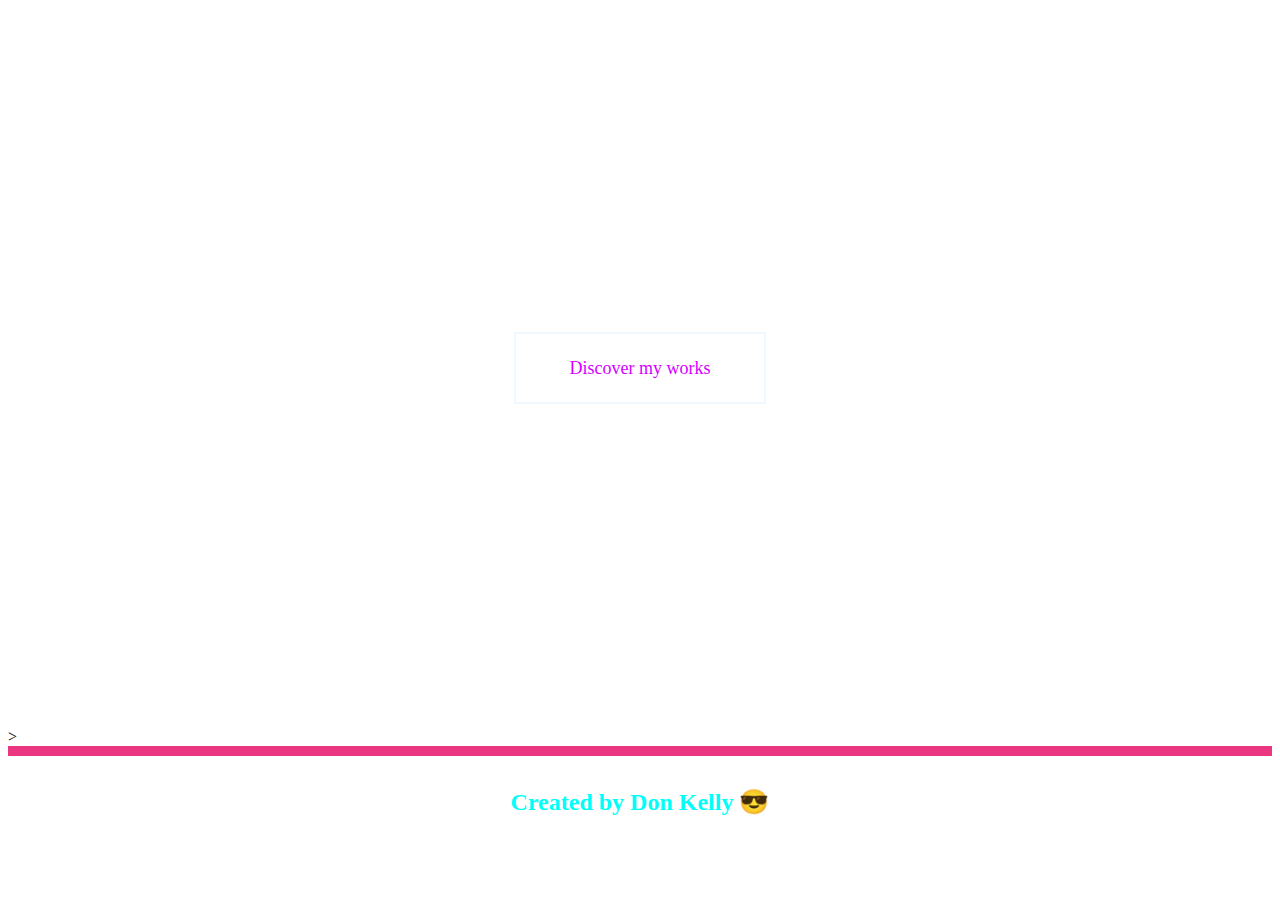
<file: index.html>
<!DOCTYPE html>
<html>
<head>
  <meta charset="utf-8">
<title>Donke's Works</title>
<link rel="stylesheet" href="style.css">
<link rel="shortcut icon" href="icon.ico">
</head>
<body>

  <section class="controls">
    <button id="prev" onclick='window.location.href="project/project.html";'>Discover my works</button>
    <div class="country">My beautiful country Burundi</div>
  </section>>

<footer>
  <p id="foot">Created by Don Kelly &#128526;</p>
</footer>



</body>
</html>
</file>
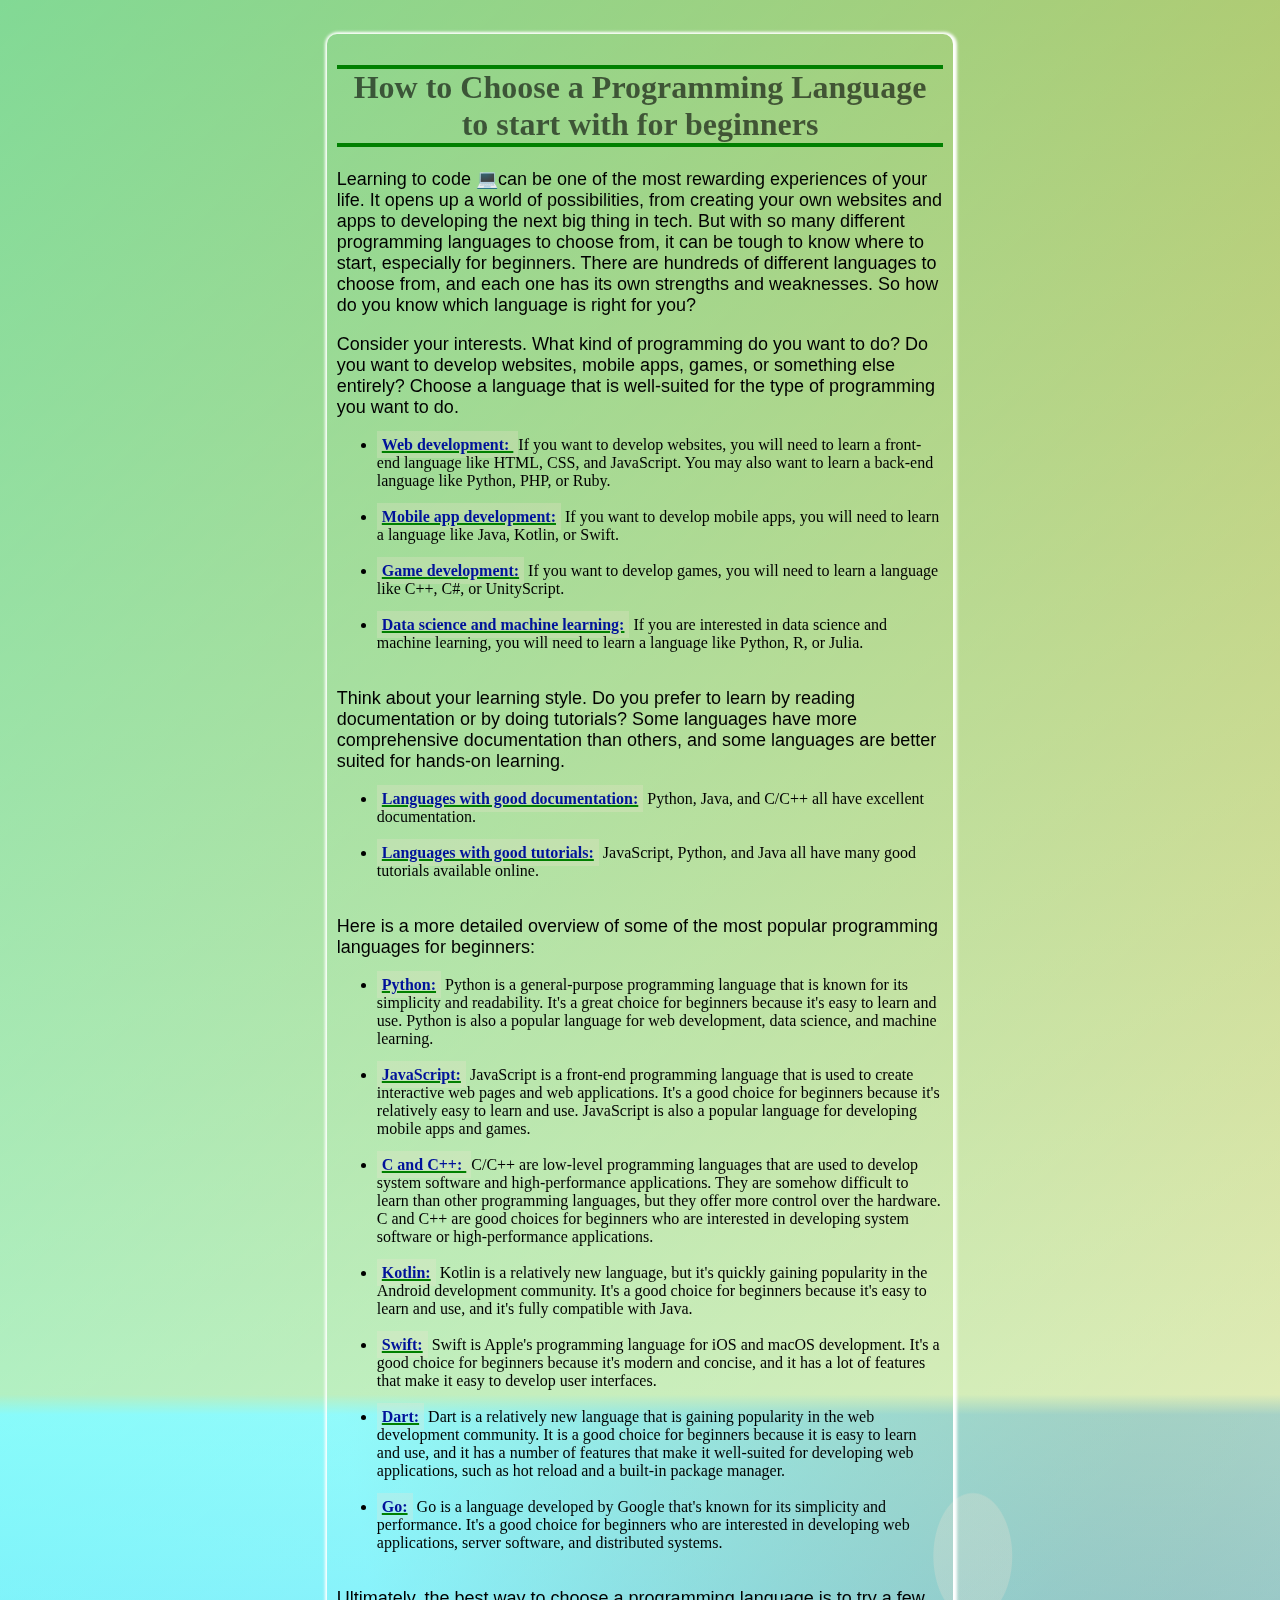
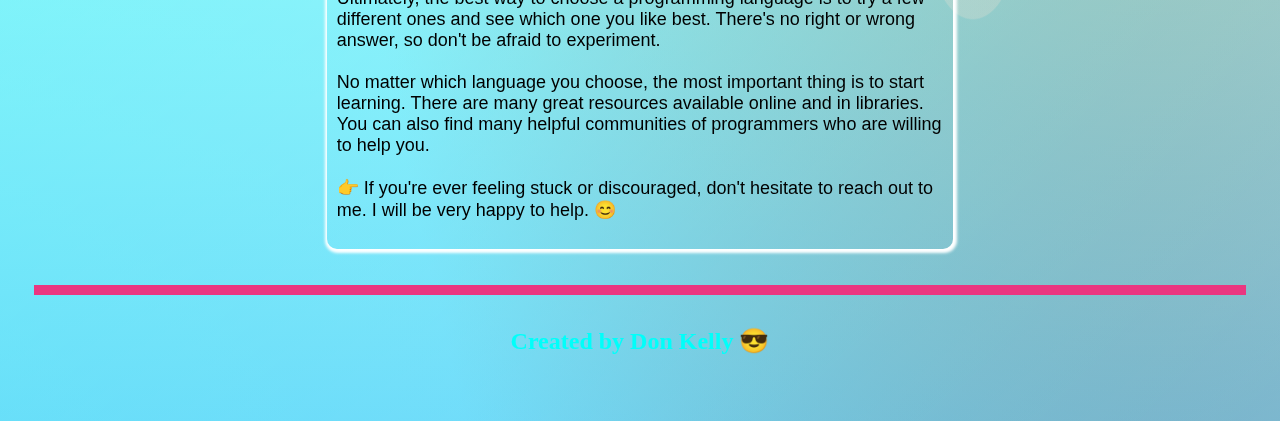
<file: articles/choose_progr.html>
<!DOCTYPE html>
<html>
<head>
  <meta charset="utf-8">
<title>Get started</title>
<link rel="shortcut icon" href="../icon.ico">

<style>
    body {
      background: radial-gradient(ellipse farthest-side at 76% 77%, rgba(245, 228, 212, 0.25) 4%, rgba(255, 255, 255, 0) calc(4% + 1px)), radial-gradient(circle at 76% 40%, #f0e7dd00 4%, rgba(255, 255, 255, 0) 4.18%), linear-gradient(135deg, #00fff279 0%, #00003600 100%),  linear-gradient(180deg, #f7b741 0%, #f5eab0 69%, #9cf7fdb0 70%, #35c1f8a1 100%),radial-gradient(70% 140% at 90% 10%, #f7f6f4 0%, #ec4a0a calc(30% + 1px),rgba(34,34,34,0) 100%); 
      padding: 2%;
      backface-visibility: hidden;
    }
    #article{
      margin: 0 auto;
      width: 50%;
      border-radius: 10px;
      padding: 10px;
      background: transparent;
      box-shadow: 1px 1px 3px 3px white;
    }
   h1
   {
    text-align: center;
    border-top: 4px solid green;
    border-bottom: 4px solid green;
    color: rgb(0, 0, 0, 0.6);
   }

   span
   {
    color: #00129A;
    font-weight: bolder;
    text-decoration:underline 2px solid green;
    padding: 5px;
    background-color: rgba(245, 228, 212, 0.25);
   }

   p
   {
    font-size: large;
    font-family:'Franklin Gothic Medium', 'Arial Narrow', Arial, sans-serif;
   }
   
   footer
{
  text-align: center;
  border-top: solid 10px #EA3680;
}
footer > p {
  margin: 2rem;
}


#foot
{
  color: #00FFFA;
  font-weight: bold;
  text-decoration:solid;
  font-size: x-large;
  font-family: 'French Script MT';
  

  -webkit-animation: glow 1s ease-in-out infinite alternate;
  -moz-animation: glow 1s ease-in-out infinite alternate;
  animation: glow 1s ease-in-out infinite alternate;

 
}
@-webkit-keyframes glow {
  from {
    text-shadow: 0 0 10px #eeeeee, 0 0 20px #000000, 0 0 30px #000000, 0 0 40px #000000, 
                 0 0 50px #1DEEFF, 0 0 60px #1DEEFF, 0 0 70px #1DEEFF;
    animation: animate 1s infinite;
    -webkit-background-clip: text;
    -webkit-text-fill-color: rgba(255, 255, 255, 0);
  }
  to {
    text-shadow: 0 0 20px #eeeeee, 0 0 30px #FFF605, 0 0 40px #FFF605, 0 0 50px #FFF605,
                 0 0 60px #FFF605, 0 0 70px #FFF605, 0 0 80px #FFF605;
  }
}
@keyframes animate {
  0% {
    background-position: -500%;
  }
  100% {
    background-position: 500%;
  }
}
    </style>
</head>
<body>
    <div id="article">
        <h1>How to Choose a Programming Language to start with for beginners</h1>
        <p>
            Learning to code &#128187;can be one of the most rewarding experiences of your life. 
            It opens up a world of possibilities, from creating your own websites 
            and apps to developing the next big thing in tech. But with so many 
            different programming languages to choose from, it can be tough to know where to start, 
            especially for beginners. There are hundreds of different languages 
            to choose from, and each one has its own strengths and weaknesses. 
            So how do you know which language is right for you?
        </p>
        <p>
            Consider your interests. What kind of programming do you want to do? 
            Do you want to develop websites, mobile apps, games, or something else 
            entirely? Choose a language that is well-suited for the type of 
            programming you want to do.
        </p>
        <p>
            <ul>
                <li>
                    <span>Web development: </span>If you want to develop websites, 
                    you will need to learn a front-end language like HTML, CSS, 
                    and JavaScript. You may also want to learn a back-end language like Python, PHP, or Ruby.<br/><br/>
                </li>
                <li>
                    <span>Mobile app development:</span> If you want to develop mobile apps, 
                    you will need to learn a language like Java, Kotlin, or Swift.<br/><br/>
                </li>
                <li>
                    <span>Game development:</span> If you want to develop games, you will 
                    need to learn a language like C++, C#, or UnityScript.<br/><br/>
                </li>
                <li>
                    <span>Data science and machine learning:</span> If you are interested in data science and machine learning, 
                    you will need to learn a language like Python, R, or Julia.<br/><br/>
                </li>
              </ul>
        </p>
        <p>
            Think about your learning style. Do you prefer to learn 
            by reading documentation or by doing tutorials? 
            Some languages have more comprehensive documentation than others, 
            and some languages are better suited for hands-on learning.
        </p>
        <p>
            <ul>
                <li>
                    <span>Languages with good documentation:</span> Python, Java, and C/C++ all have excellent documentation.<br/><br/>
                </li>
                <li>
                    <span>Languages with good tutorials:</span> JavaScript, Python, and Java all have many good tutorials available online.<br/><br/>
                </li>
            </ul>
        </p>
        <p>
            Here is a more detailed overview of some of the most popular programming languages for beginners:
        </p>
        <p>
            <ul>
                <li>
                    <span>Python:</span> Python is a general-purpose programming language that is known for its simplicity and readability. 
                    It's a great choice for beginners because it's easy to learn and use. 
                    Python is also a popular language for web development, data science, and machine learning.<br/><br/> 
                </li>
                <li>
                    <span>JavaScript:</span> JavaScript is a front-end programming language that is used to create interactive 
                    web pages and web applications. It's a good choice for beginners because it's relatively 
                    easy to learn and use. JavaScript is also a popular language for developing mobile apps and games.<br/><br/>
                </li>
                <li>
                    <span>C and C++: </span>C/C++ are low-level programming languages that are used to develop system software 
                    and high-performance applications. They are somehow difficult to learn than other 
                    programming languages, but they offer more control over the hardware. 
                    C and C++ are good choices for beginners who are interested in developing 
                    system software or high-performance applications.<br/><br/>
                </li>
                <li>
                    <span>Kotlin:</span> Kotlin is a relatively new language, but it's quickly gaining popularity 
                    in the Android development community. It's a good choice for beginners 
                    because it's easy to learn and use, and it's fully compatible with Java.<br/><br/>
                </li>
                <li>
                    <span>Swift:</span> Swift is Apple's programming language for iOS and macOS development. 
                    It's a good choice for beginners because it's modern and concise, and 
                    it has a lot of features that make it easy to develop user interfaces.<br/><br/>
                </li>
                <li>
                    <span>Dart:</span> Dart is a relatively new language that is gaining popularity in the 
                    web development community. It is a good choice for beginners because 
                    it is easy to learn and use, and it has a number of features that make 
                    it well-suited for developing web applications, such as hot reload and 
                    a built-in package manager.<br/><br/>
                </li>
                <li>
                    <span>Go:</span> Go is a language developed by Google that's known for its simplicity 
                    and performance. It's a good choice for beginners who are interested 
                    in developing web applications, server software, and distributed systems.<br/><br/>
                </li>
            </ul>
        </p>
        <p>
            Ultimately, the best way to choose a programming language is to try a 
            few different ones and see which one you like best. There's no right 
            or wrong answer, so don't be afraid to experiment. <br/><br/>
            No matter which language you choose, the most important thing is 
            to start learning. There are many great resources available online 
            and in libraries. You can also find many helpful communities of 
            programmers who are willing to help you.<br/><br/>
            &#128073 If you're ever feeling stuck or discouraged, don't hesitate to reach out to me. I will be very happy to help. &#128522
        </p>
        
    </div>
    <div ><br/><br/></div>
    <footer>
        <p id="foot">Created by Don Kelly &#128526;</p>
      </footer>
      
</body>
</html>
</file>
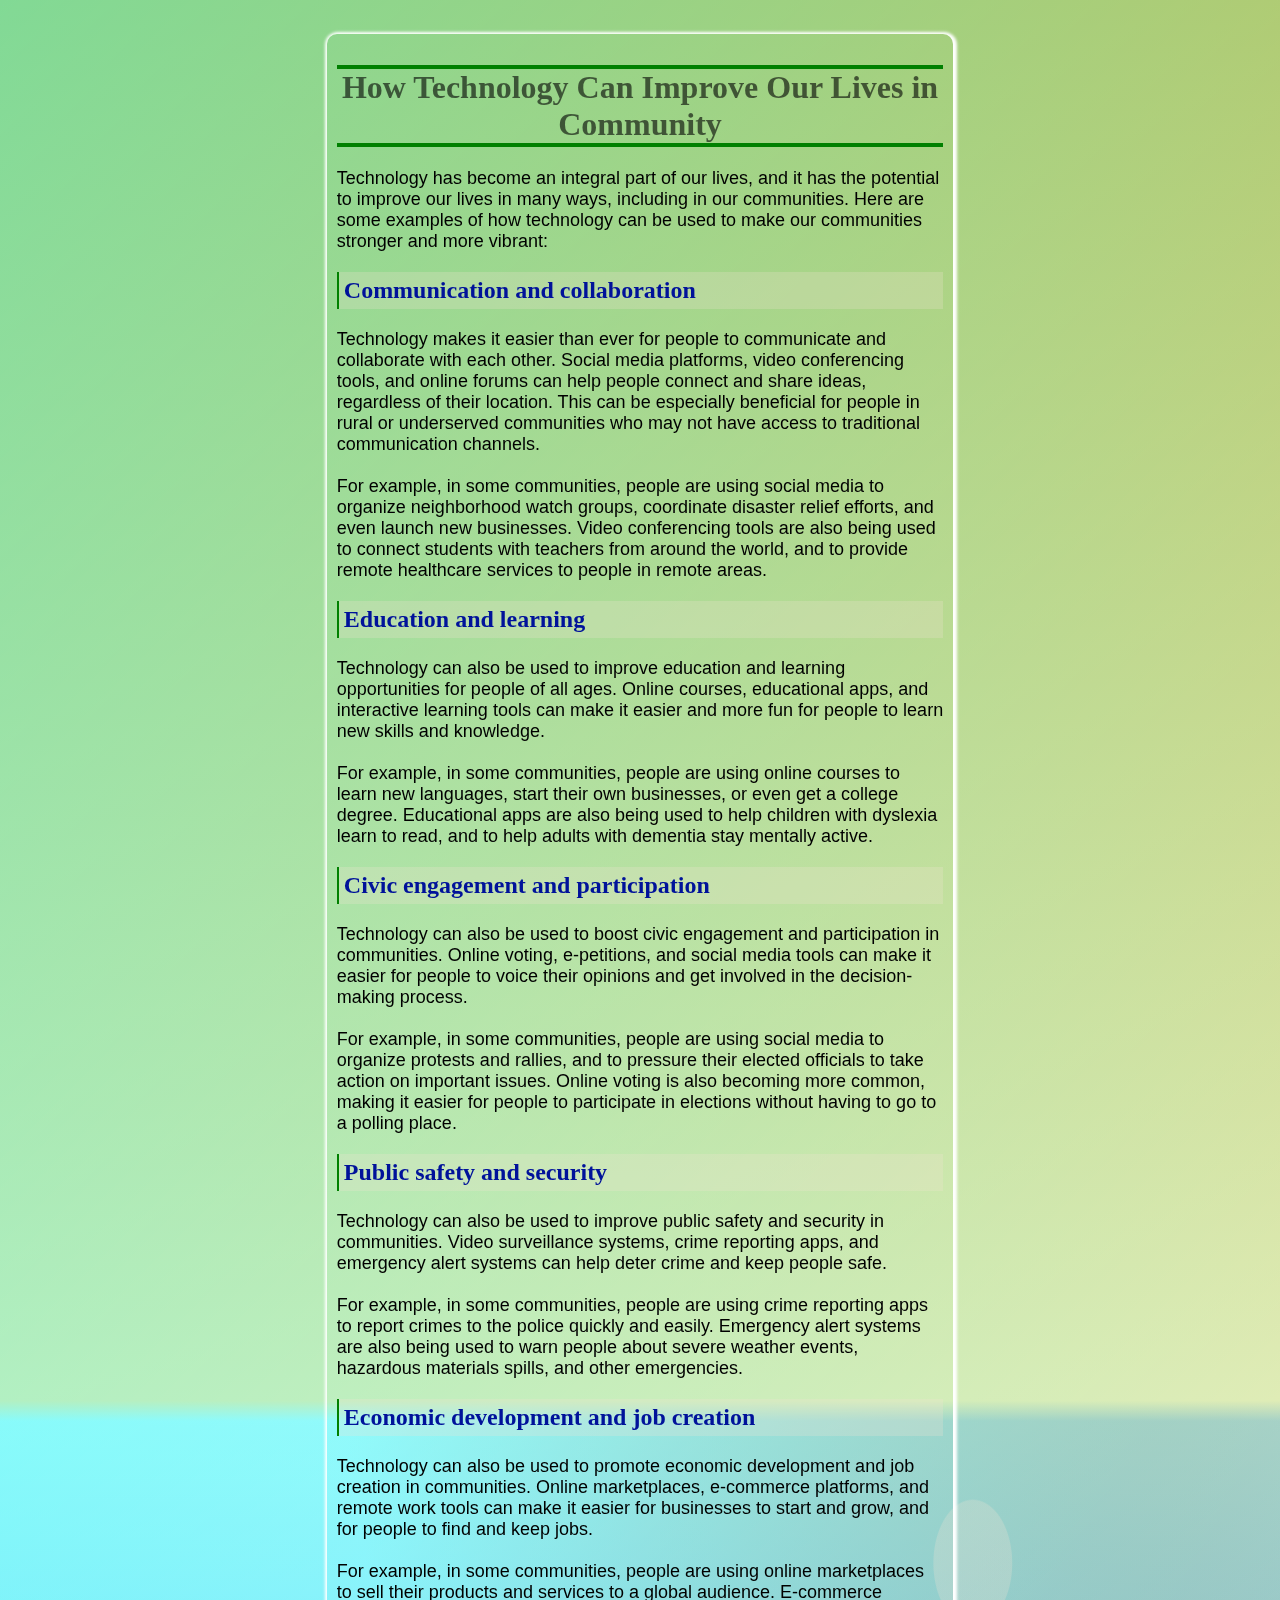
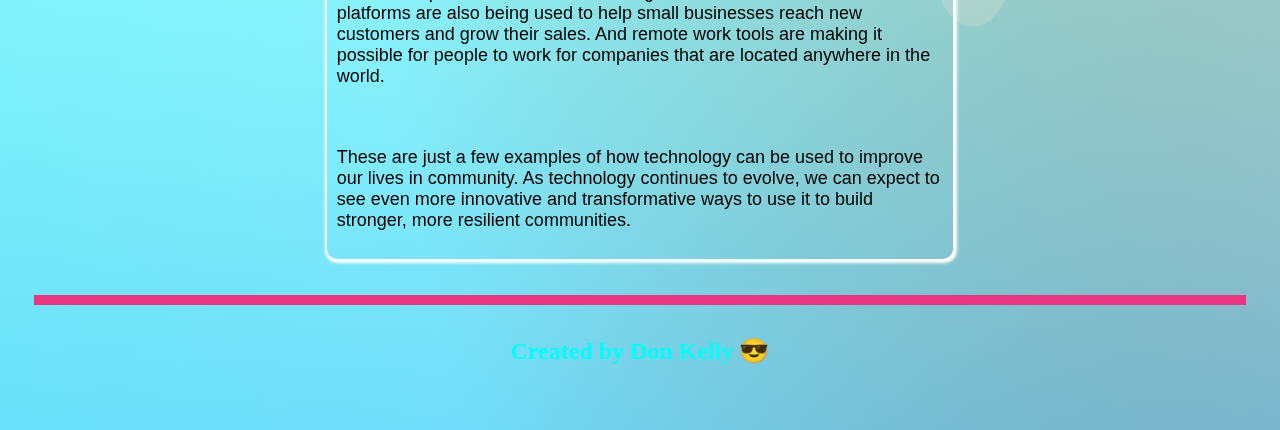
<file: articles/tech_improv.html>
<!DOCTYPE html>
<html>
<head>
  <meta charset="utf-8">
<title>Donke's articles</title>
<link rel="shortcut icon" href="../icon.ico">

<style>
    body {
      background: radial-gradient(ellipse farthest-side at 76% 77%, rgba(245, 228, 212, 0.25) 4%, rgba(255, 255, 255, 0) calc(4% + 1px)), radial-gradient(circle at 76% 40%, #f0e7dd00 4%, rgba(255, 255, 255, 0) 4.18%), linear-gradient(135deg, #00fff279 0%, #00003600 100%),  linear-gradient(180deg, #f7b741 0%, #f5eab0 69%, #9cf7fdb0 70%, #35c1f8a1 100%),radial-gradient(70% 140% at 90% 10%, #f7f6f4 0%, #ec4a0a calc(30% + 1px),rgba(34,34,34,0) 100%); 
      padding: 2%;
      backface-visibility: hidden;
    }
    
    #article{
      margin: 0 auto;
      width: 50%;
      border-radius: 10px;
      padding: 10px;
      background: transparent;
      box-shadow: 1px 1px 3px 3px white;
    }
   h1
   {
    text-align: center;
    border-top: 4px solid green;
    border-bottom: 4px solid green;
    color: rgb(0, 0, 0, 0.6);
   }

   h2
   {
    color: #00129A;
    border-left: 2px solid green;
    padding: 5px;
    background-color: rgba(245, 228, 212, 0.25);
   }

   p
   {
    font-size: large;
    font-family:Arial, Helvetica, sans-serif;
   }
   footer
{
  text-align: center;
  border-top: solid 10px #EA3680;
}
footer > p {
  margin: 2rem;
}


#foot
{
  color: #00FFFA;
  font-weight: bold;
  text-decoration:solid;
  font-size: x-large;
  font-family: 'French Script MT';
  

  -webkit-animation: glow 1s ease-in-out infinite alternate;
  -moz-animation: glow 1s ease-in-out infinite alternate;
  animation: glow 1s ease-in-out infinite alternate;

 
}
@-webkit-keyframes glow {
  from {
    text-shadow: 0 0 10px #eeeeee, 0 0 20px #000000, 0 0 30px #000000, 0 0 40px #000000, 
                 0 0 50px #1DEEFF, 0 0 60px #1DEEFF, 0 0 70px #1DEEFF;
    animation: animate 1s infinite;
    -webkit-background-clip: text;
    -webkit-text-fill-color: rgba(255, 255, 255, 0);
  }
  to {
    text-shadow: 0 0 20px #eeeeee, 0 0 30px #FFF605, 0 0 40px #FFF605, 0 0 50px #FFF605,
                 0 0 60px #FFF605, 0 0 70px #FFF605, 0 0 80px #FFF605;
  }
}
@keyframes animate {
  0% {
    background-position: -500%;
  }
  100% {
    background-position: 500%;
  }
}
    </style>
</head>
<body>
    <div id="article">
        <h1>How Technology Can Improve Our Lives in Community</h1>
        <p>Technology has become an integral part of our lives, 
            and it has the potential to improve our lives in many ways, 
            including in our communities. Here are some examples of 
            how technology can be used to make 
            our communities stronger and more vibrant:<br/></p>
        <h2>Communication and collaboration</h2>
        <p>Technology makes it easier than ever for people to communicate and collaborate 
            with each other. Social media platforms, video conferencing tools, and online 
            forums can help people connect and share ideas, regardless of their location. 
            This can be especially beneficial for people in rural or underserved communities 
            who may not have access to traditional communication channels.<br/><br/>
            For example, in some communities, people are using social media to organize 
            neighborhood watch groups, coordinate disaster relief efforts, and even 
            launch new businesses. Video conferencing tools are also being used to connect
             students with teachers from around the world, and to provide remote healthcare
            services to people in remote areas.
        </p>
        <h2>Education and learning</h2>
        <p>Technology can also be used to improve education and learning opportunities 
            for people of all ages. Online courses, educational apps, and interactive 
            learning tools can make it easier and more fun for people to learn new skills 
            and knowledge.<br/><br/>
            For example, in some communities, people are using online courses to learn 
            new languages, start their own businesses, or even get a college degree. 
            Educational apps are also being used to help children with dyslexia learn to read, 
            and to help adults with dementia stay mentally active.
        </p>
        <h2>Civic engagement and participation</h2>
        <p>Technology can also be used to boost civic engagement and participation in communities. 
            Online voting, e-petitions, and social media tools can make it easier for people 
            to voice their opinions and get involved in the decision-making process.<br/><br/>
            For example, in some communities, people are using social media to organize
            protests and rallies, and to pressure their elected officials to take action 
            on important issues. Online voting is also becoming more common, making it easier 
            for people to participate in elections without having to go to a polling place.
        </p>
        <h2>Public safety and security</h2>
        <p>Technology can also be used to improve public safety and security in communities. 
           Video surveillance systems, crime reporting apps, and emergency alert systems 
           can help deter crime and keep people safe.<br/><br/>
           For example, in some communities, people are using crime reporting apps to 
           report crimes to the police quickly and easily. Emergency alert systems 
           are also being used to warn people about severe weather events, 
           hazardous materials spills, and other emergencies.
        </p>
        <h2>Economic development and job creation</h2>
        <p>
            Technology can also be used to promote economic development and job creation in communities.
            Online marketplaces, e-commerce platforms, and remote work tools can make it easier
            for businesses to start and grow, and for people to find and keep jobs.<br/><br/>
            For example, in some communities, people are using online marketplaces to sell 
            their products and services to a global audience. E-commerce platforms are also 
            being used to help small businesses reach new customers and grow their sales. 
            And remote work tools are making it possible for people to work for companies 
            that are located anywhere in the world.<br/><br/><br/>
        </p>
        <p>These are just a few examples of how technology can be used to improve our lives in community. 
            As technology continues to evolve, we can expect to see even more innovative and transformative 
            ways to use it to build stronger, more resilient communities.</p>
    </div>
    <div ><br/><br/></div>
    <footer>
        <p id="foot">Created by Don Kelly &#128526;</p>
      </footer>
      
</body>
</html>
</file>
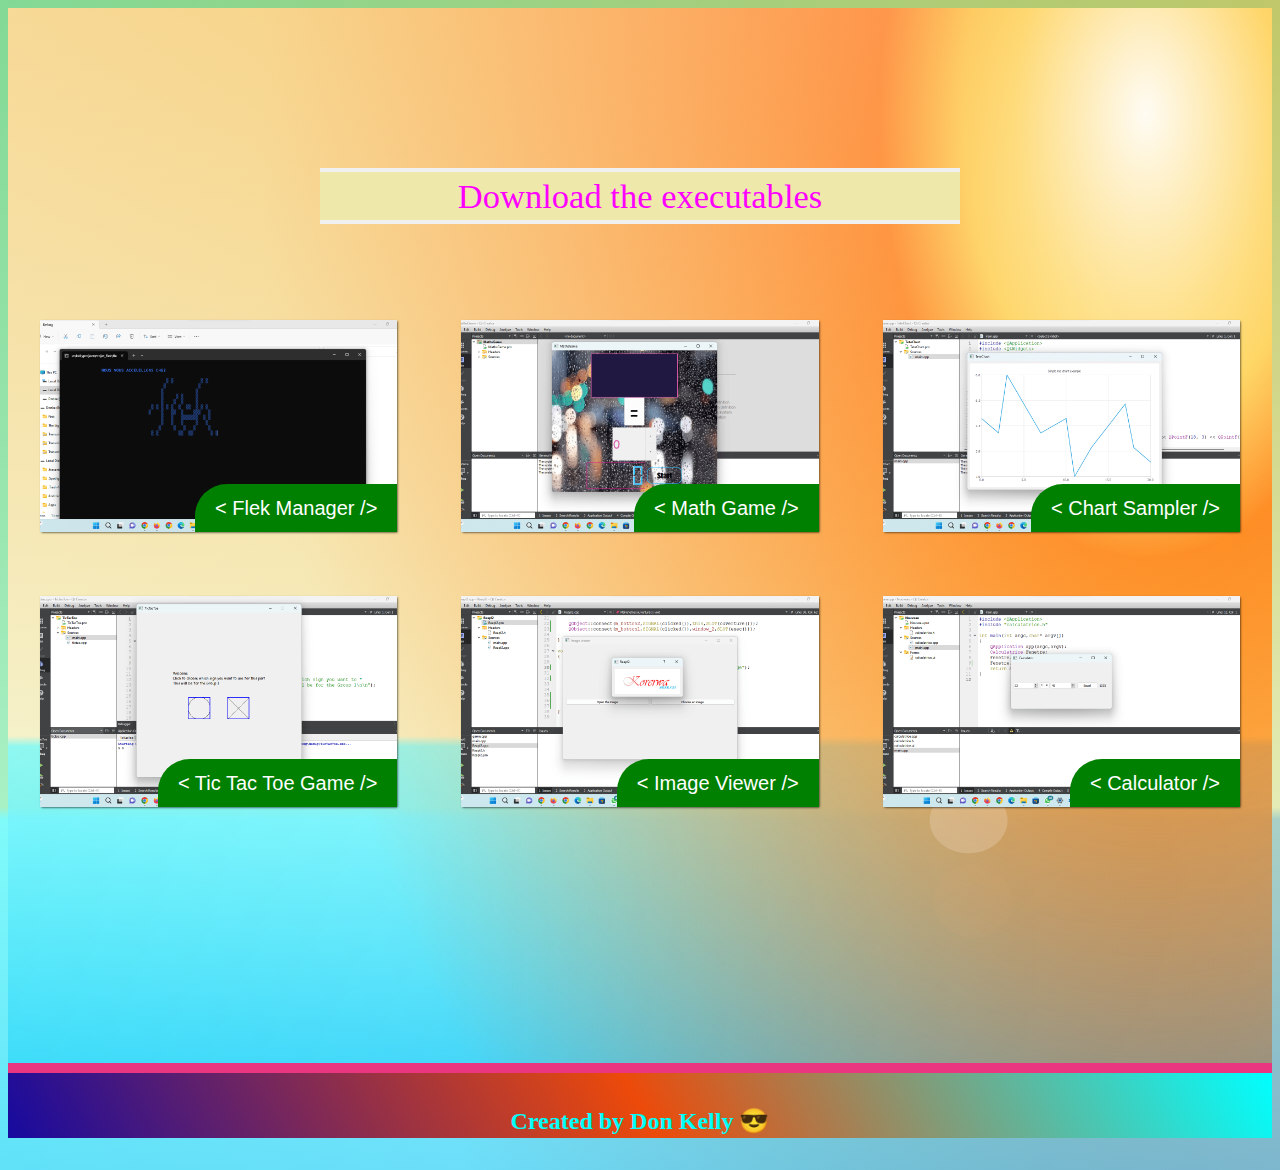
<file: download/download.html>
<!DOCTYPE html>
<html>
<head>
  <meta charset="utf-8">
<title>Download Donke's Works</title>
<link rel="stylesheet" href="style.css">
<link rel="shortcut icon" href="../icon.ico">
</head>
<body>
    <section id="projects" class="projects-section">
        <div class="projects-section-header">Download the executables</div>
  
        <div class="projects-grid">
          <a
            href="ExecutableFiles\flek.zip"
            class="project project-tile"
          >
            <img
              class="project-image"
              src="images/flek.png"
              alt="project"
            />
            <div class="overlay-text">
              <span class="code">&lt;</span>
              Flek Manager
              <span class="code">&#47;&gt;</span>
            </div>
          </a>
          <a
            href="ExecutableFiles\MathGame.zip"
            class="project project-tile"
          >
            <img
              class="project-image"
              src="images/Mathgame1.png"
              alt="project"
            />
            <div class="overlay-text">
              <span class="code">&lt;</span>
              Math Game
              <span class="code">&#47;&gt;</span>
            </div>
       
          </a>
          <a
            href="ExecutableFiles\Chart.zip"
            class="project project-tile"
          >
            <img
              class="project-image"
              src="images/Chart.png"
              alt="project"
            />
            <div class="overlay-text">
              <span class="code">&lt;</span>
              Chart Sampler 
              <span class="code">&#47;&gt;</span>
            </div>
          </a>
          <a
            href="ExecutableFiles\TicTacToe.zip"
            class="project project-tile"
          >
            <img
              class="project-image"
              src="images/Tictactoe1.png"
              alt="project"
            />
            <div class="overlay-text">
              <span class="code">&lt;</span>
              Tic Tac Toe Game
              <span class="code">&#47;&gt;</span>
            </div>
          </a>
          <a
            href="ExecutableFiles\Image-Viewer.zip"
            class="project project-tile"
          >
            <img
              class="project-image"
              src="images/Image-Viewer.png"
              alt="project"
            />
            <div class="overlay-text">
              <span class="code">&lt;</span>
              Image Viewer
              <span class="code">&#47;&gt;</span>
            </div>
          </a>
          <a
            href="ExecutableFiles\Calculator.zip"
            class="project project-tile"
          >
            <img
              class="project-image"
              src="images/Calculator.png"
              alt="project"
            />
            <div class="overlay-text">
              <span class="code">&lt;</span>
              Calculator
              <span class="code">&#47;&gt;</span>
            </div>
          </a>
        </div>
      </section>
<footer>
  <p id="foot">Created by Don Kelly &#128526;</p>
</footer>

</body>
</html>
</file>
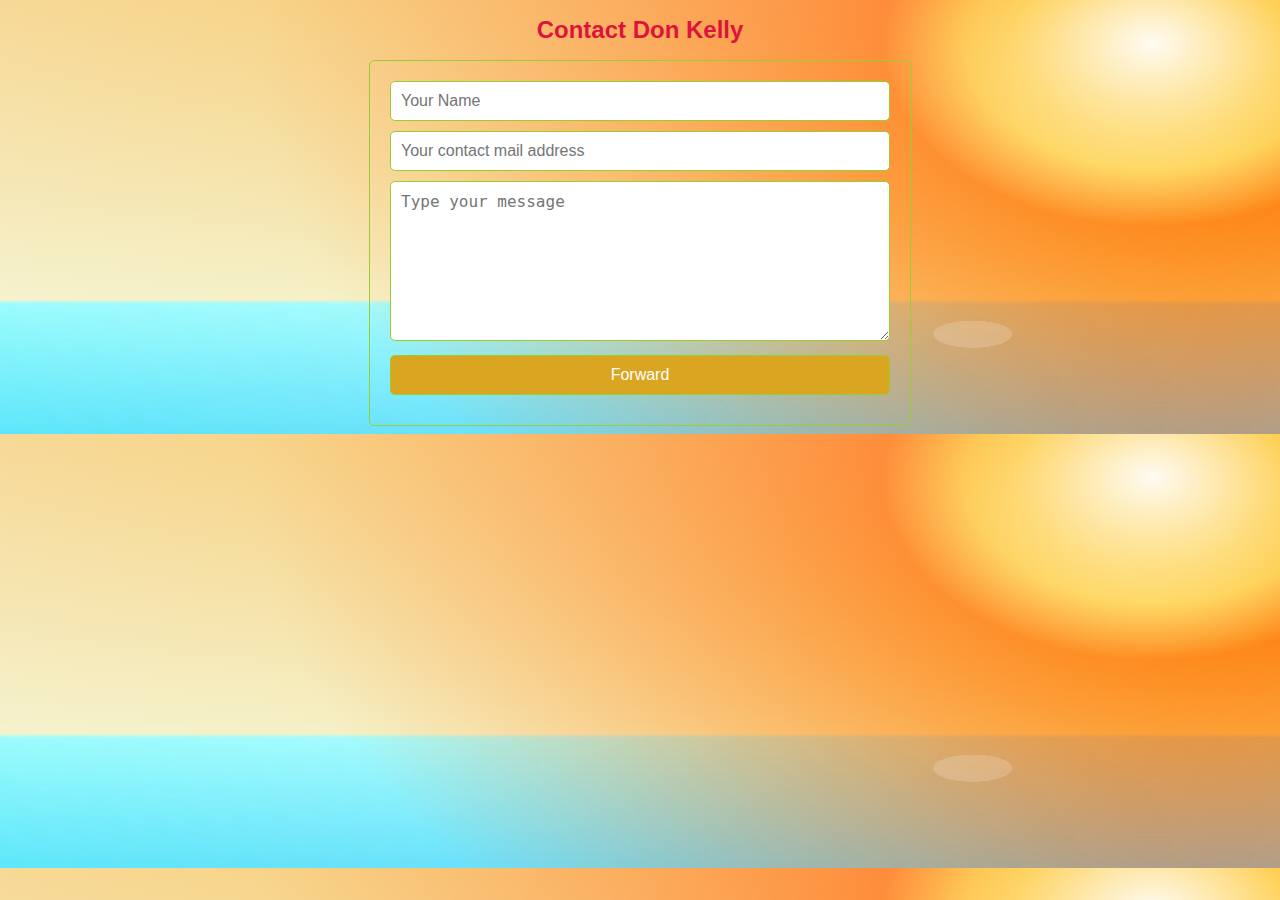
<file: email/email.html>
<!DOCTYPE html>
<html>
<head>
  <meta charset="utf-8">
  <title>Contact Donke</title>
  <style>
    body {
  font-family: sans-serif;
  background: radial-gradient(ellipse farthest-side at 76% 77%, rgba(245, 228, 212, 0.25) 4%, rgba(255, 255, 255, 0) calc(4% + 1px)), radial-gradient(circle at 76% 40%, #f0e7dd00 4%, rgba(255, 255, 255, 0) 4.18%), linear-gradient(135deg, #00fff279 0%, #00003600 100%),  linear-gradient(180deg, #f7b741 0%, #f5eab0 69%, #9cf7fdb0 70%, #35c1f8a1 100%),radial-gradient(70% 140% at 90% 10%, #f7f6f4 0%, #ec4a0a calc(30% + 1px),rgba(34,34,34,0) 100%); 
    background-blend-mode: normal, normal, screen, overlay, normal;
}

form {
  width: 500px;
  margin: 0 auto;
  padding: 20px;
  border: 1px solid yellowgreen;
  border-radius: 5px;
  align-self: center;
}

input, textarea {
    width: 100%;
  box-sizing: border-box;
  padding: 10px;
  margin-bottom: 10px;
  border: 1px solid yellowgreen;
  border-radius: 5px;
  font-size: 16px;

}

input[type="submit"] {
  background-color: goldenrod;
  color: #fff;
  cursor: pointer;
  font-size: 16px;
  border-radius: 5px;
}

input:focus, textarea:focus {
  border-color: #000; 
}

textarea[name="message"] {
  height: 10rem;
}

input[type="submit"]:hover {
  background: linear-gradient(60deg, #160aa0 0%, #ec4a0a 50%, #00FFFF 100%);
}

h1 {
  text-align: center;
  font-size: 24px;
  color: crimson;
}

  </style>
</head>
<body>
  <h1>Contact Don Kelly</h1>

  <form action="mailto:qwertydonkelly@gmail.com" method="post" enctype="text/plain">
    <input type="text" name="name" placeholder="Your Name" style="box-sizing: border-box;">
    <input type="text" name="email" placeholder="Your contact mail address" style="box-sizing: border-box;">
    <textarea name="message" placeholder="Type your message" style="box-sizing: border-box;"></textarea>
    <input type="submit" value="Forward">
  </form>
</body>
</html>
</file>
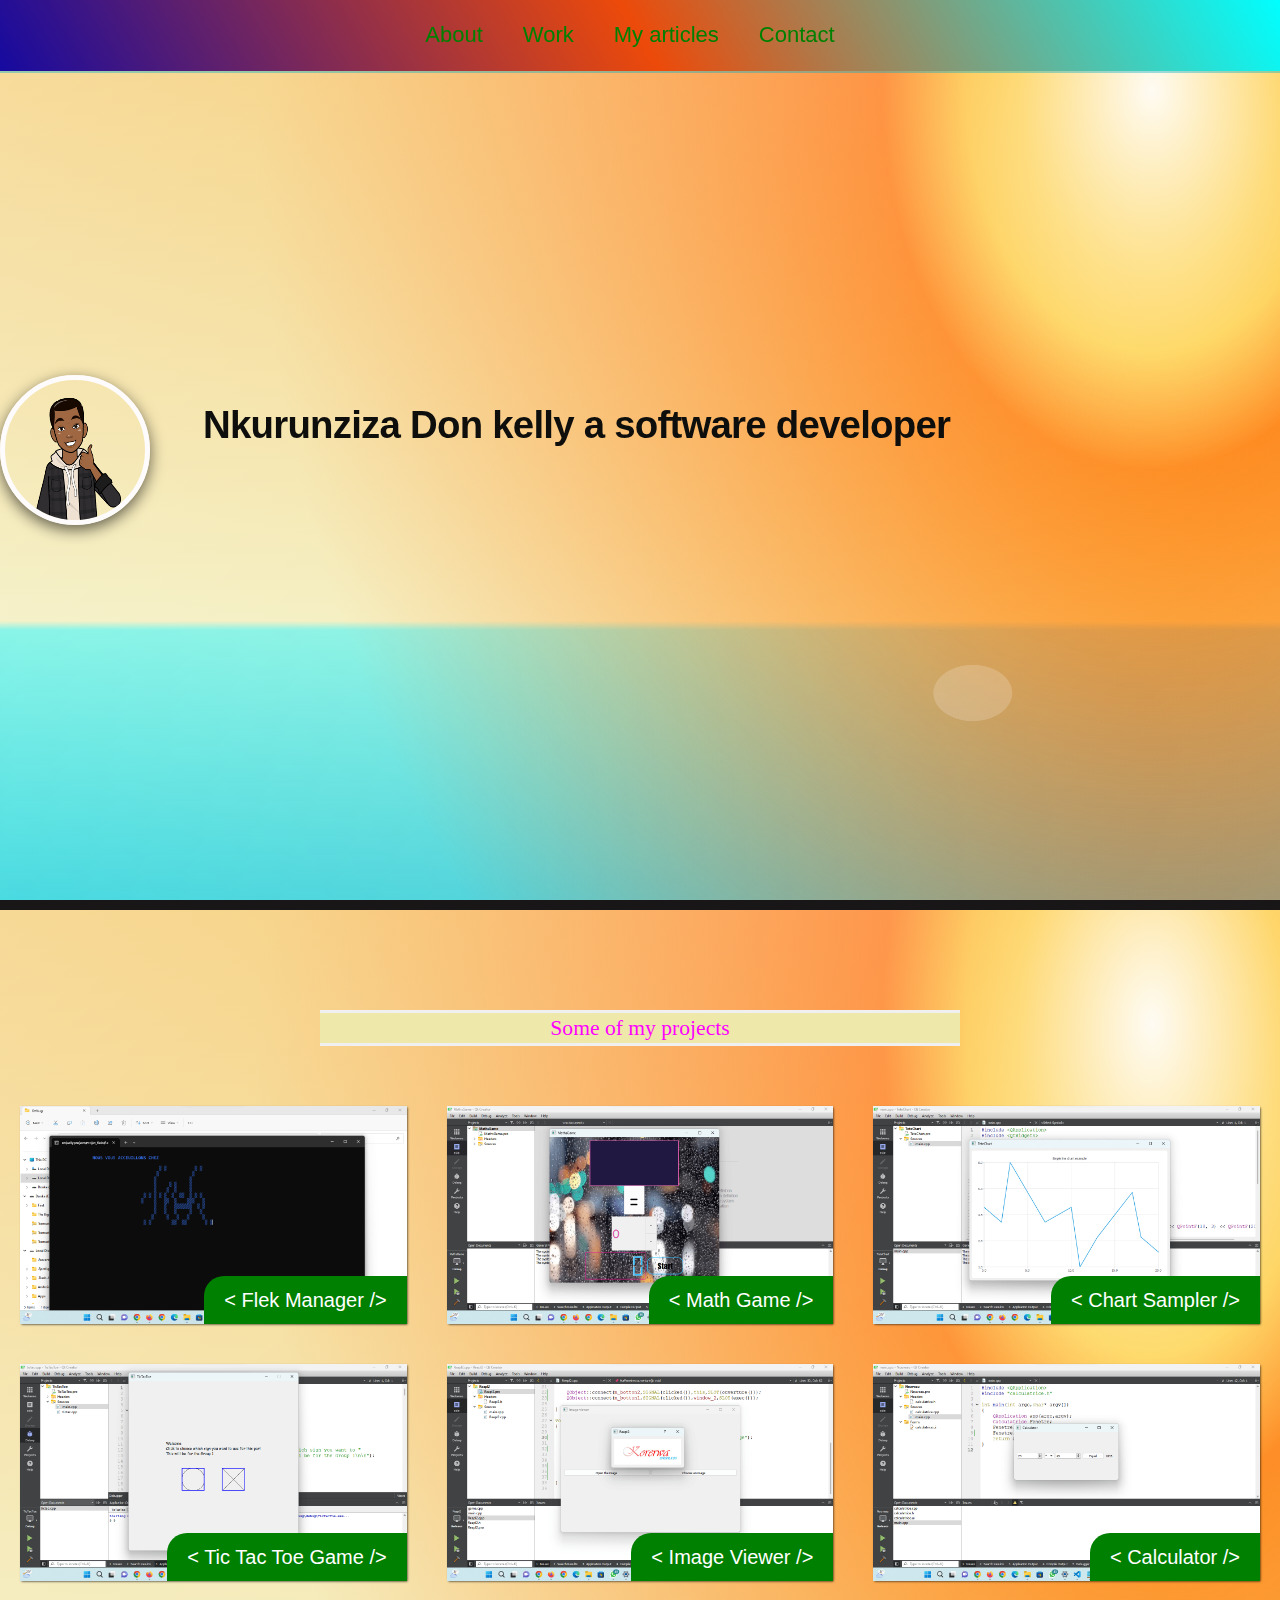
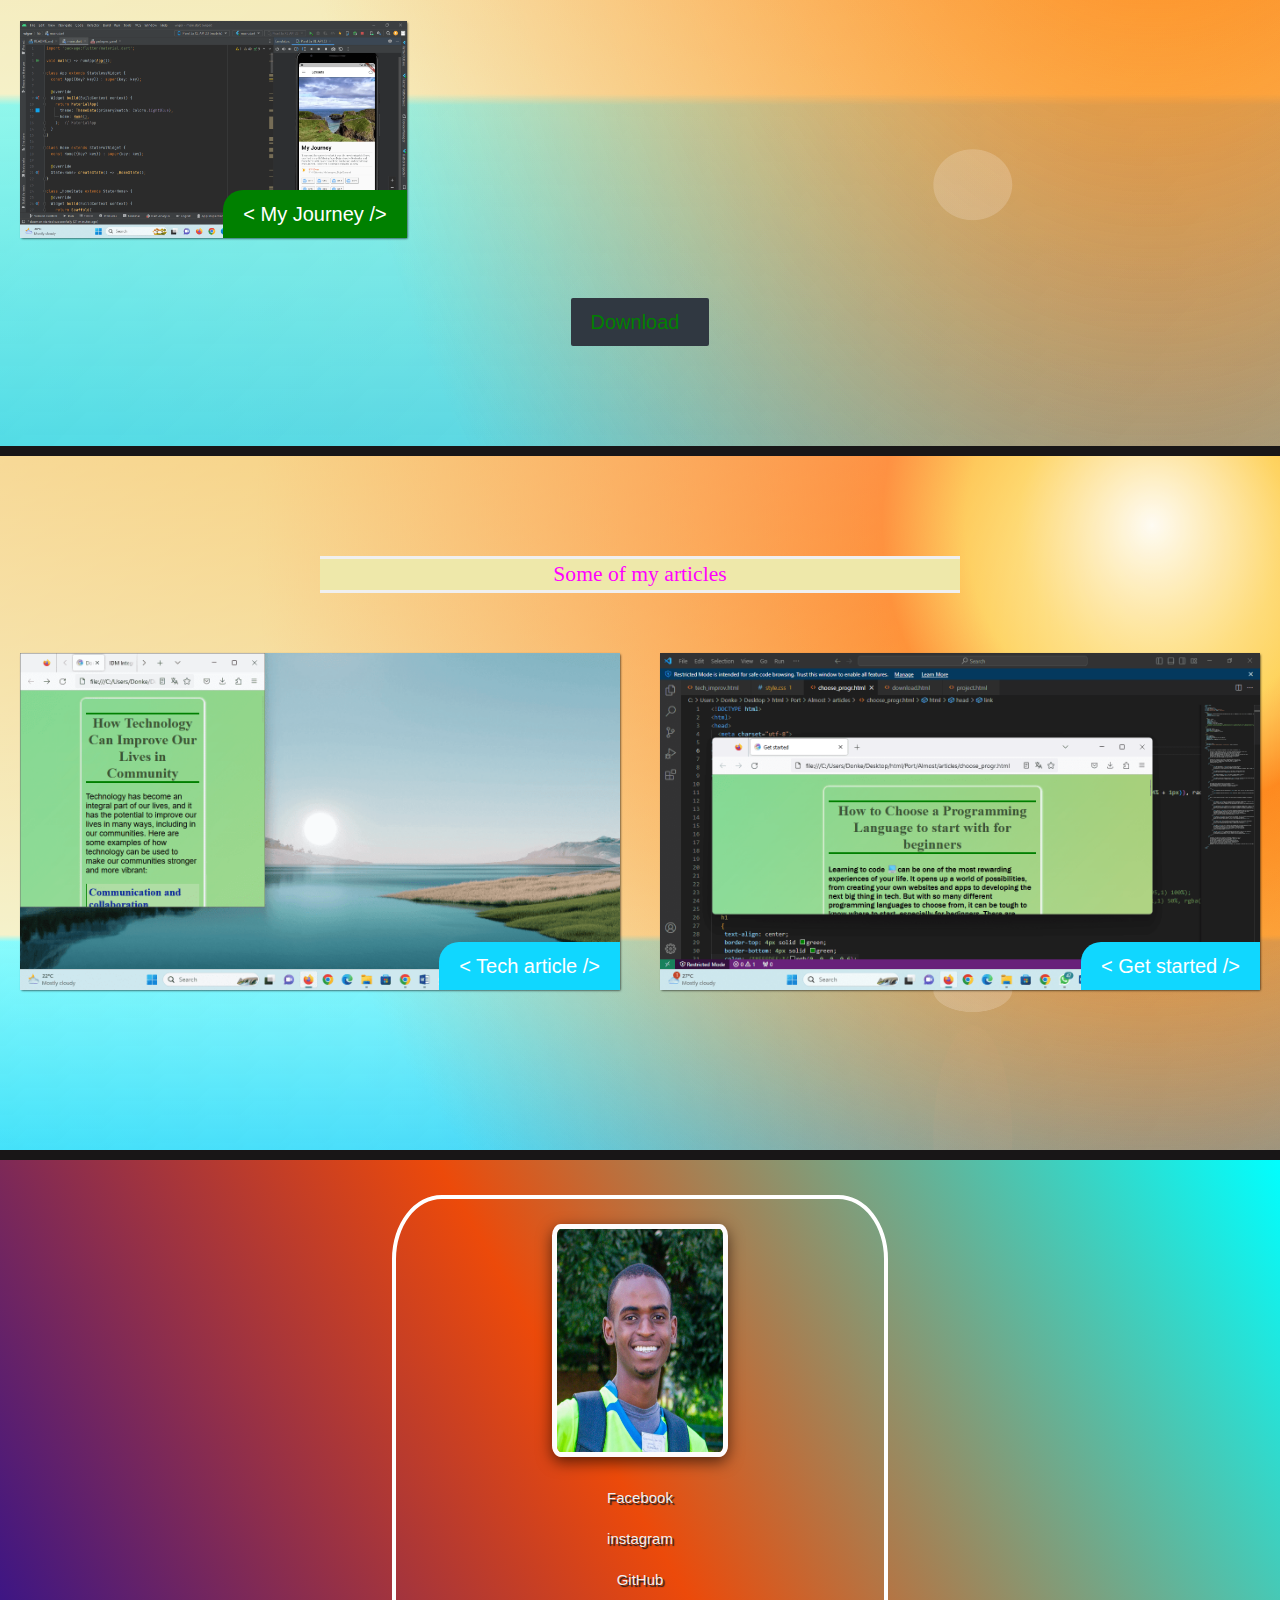
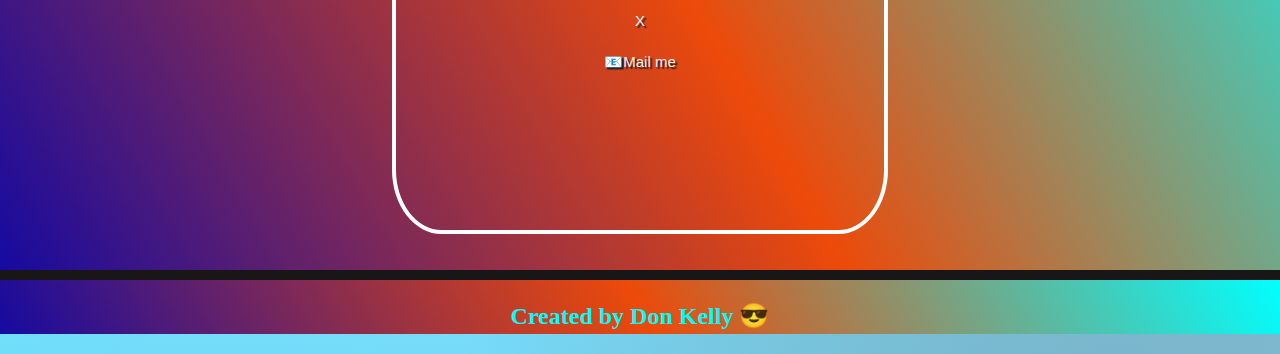
<file: project/project.html>
<!DOCTYPE html>
<html>
  
  <head>
    <meta charset="utf-8">
    <title>Donke's works--Dive in</title>
    <link rel="shortcut icon" href="../icon.ico">
    <link rel="stylesheet" href="style.css" />
    
  </head>
  <body>

    <nav class="nav">
      <ul class="nav-list">
        <li>
          <a href="#welcome-section">About</a>
        </li>
        <li>
          <a href="#projects">Work</a>
        </li>
        <li>
          <a href="#articles">My articles</a>
        </li>
        <li>
          <a href="#contact">Contact</a>
        </li>
      </ul>
    </nav>

     <section id="welcome-section" class="welcome-section">
      <div class="avatar">
        <img src="avatar3.0.png" alt="Donke's avatar" />
    </div>
    <span class="block"></span>
    <div class="decomposed">

      Nkurunziza Don kelly a software developer

        <div>Nkurunziza Don kelly a software developer</div>
        <div>Nkurunziza Don kelly a software developer</div>
        <div>Nkurunziza Don kelly a software developer</div>
        <div>Nkurunziza Don kelly a software developer</div><span></span>
  </section>

    <section id="projects" class="projects-section">
      <div class="projects-section-header">Some of my projects</div>

      <div class="projects-grid">
        <a
          href="https://github.com/DnKiza/flek"
          target="_blank"
          class="project project-tile"
        >
          <img
            class="project-image"
            src="images/flek.png"
            alt="project"
          />
          <div class="overlay-text">
            <span class="code">&lt;</span>
            Flek Manager
            <span class="code">&#47;&gt;</span>
          </div>
        </a>
        <a
          href="https://github.com/DnKiza/MathGame"
          target="_blank"
          class="project project-tile"
        >
          <img
            class="project-image"
            src="images/Mathgame1.png"
            alt="project"
          />
          <div class="overlay-text">
            <span class="code">&lt;</span>
            Math Game
            <span class="code">&#47;&gt;</span>
          </div>
     
        </a>
        <a
          href="https://github.com/DnKiza/Chart"
          target="_blank"
          class="project project-tile"
        >
          <img
            class="project-image"
            src="images/Chart.png"
            alt="project"
          />
          <div class="overlay-text">
            <span class="code">&lt;</span>
            Chart Sampler 
            <span class="code">&#47;&gt;</span>
          </div>
        </a>
        <a
          href="https://github.com/DnKiza/TicTacToe"
          target="_blank"
          class="project project-tile"
        >
          <img
            class="project-image"
            src="images/Tictactoe1.png"
            alt="project"
          />
          <div class="overlay-text">
            <span class="code">&lt;</span>
            Tic Tac Toe Game
            <span class="code">&#47;&gt;</span>
          </div>
        </a>
        <a
          href="https://github.com/DnKiza/Image-Viewer"
          target="_blank"
          class="project project-tile"
        >
          <img
            class="project-image"
            src="images/Image-Viewer.png"
            alt="project"
          />
          <div class="overlay-text">
            <span class="code">&lt;</span>
            Image Viewer
            <span class="code">&#47;&gt;</span>
          </div>
        </a>
        <a
          href="https://github.com/DnKiza/Calculator"
          target="_blank"
          class="project project-tile"
        >
          <img
            class="project-image"
            src="images/Calculator.png"
            alt="project"
          />
          <div class="overlay-text">
            <span class="code">&lt;</span>
            Calculator
            <span class="code">&#47;&gt;</span>
          </div>
        </a>
        <a
          href="https://github.com/DnKiza/flutter_project"
          target="_blank"
          class="project project-tile"
        >
          <img
            class="project-image"
            src="images/my_journey.png"
            alt="project"
          />
          <div class="overlay-text">
            <span class="code">&lt;</span>
            My Journey
            <span class="code">&#47;&gt;</span>
          </div>
        </a>
      </div>
      <a
      href="../download/download.html"
      class="btn download"
      >Download<i class="fas fa-chevron-right"></i
    ></a>
    </section>


    <section id="articles" class="projects-section">
      <div class="projects-section-header">Some of my articles</div>

      <div class="projects-grid">
        <a
          href="../articles/tech_improv.html"
          target="_blank"
          class="project project-tile"
        >
          <img
            class="project-image"
            src="../articles/article1.png"
            alt="project"
          />
          <div class="overlay-text-articles">
            <span class="code">&lt;</span>
            Tech article
            <span class="code">&#47;&gt;</span>
          </div>
        </a>
        <a
        href="../articles/choose_progr.html"
        target="_blank"
        class="project project-tile"
      >
        <img
          class="project-image"
          src="../articles/article2.png"
          alt="project"
        />
        <div class="overlay-text-articles">
          <span class="code">&lt;</span>
          Get started
          <span class="code">&#47;&gt;</span>
        </div>
      </a>
    </section>


    <section id="contact" class="contact-section">
      <div class="contact-inside">
      <div class="myphoto">
        <img src="images/picture.jpg" alt="Image description">
      </div>
      <div class="contact-links">
        <div><a
          href="https://www.facebook.com/habonimana.desire.31"
          target="_blank"
          class="btn contact-details"
          > Facebook</a
        ></div>
        <div><a
          href="https://instagram.com/donke.nk?igshid=OGQ5ZDc2ODk2ZA=="
          target="_blank"
          class="btn contact-details"
          > instagram</a
        ></div>
        <div> <a
          id="profile-link"
          href="https://github.com/DnKiza"
          target="_blank"
          class="btn contact-details"
          > GitHub</a
        ></div>
       <div><a
        href="https://x.com/NkurunzizaDon?t=cw9FNsRrHwmyiLLUOYU6QA&s=08"
        target="_blank"
        class="btn contact-details"
        > X</a
      ></div>
        <div><a href="../email/email.html" class="btn contact-details"><i class="fa fa-at"></i>&#128231;Mail me</a
          ></div>
        
      </div>
      </div>
    </section>


    <footer>
      <p id="foot">Created by Don Kelly &#128526;</p>
    </footer>
  </body>
</html>
</file>
<file: style.css>
body {
 animation: slideshow 40s linear infinite;
}

@keyframes slideshow {
  0% {
    max-height: 100%;
    background-image: url("images/image1.JPG");
    background-size: 100%;
  }

  25% {
    background-image: url("images/image2.JPG");
    background-size: 100%;

  }

  50% {
    background-image: url("images/image3.JPG");
    background-size: 100%;

  }

  75% {
    background-image: url("images/image4.JPG");
    background-size: 100%;

  }

  100% {
    background-image: url("images/image1.JPG");
    background-size: 100%;

  }
  from{
    top:0%;
  }
  to{
    bottom: 0%;
  }
}

.controls {
  display: flex;
  flex-direction: column;
  justify-content: center;
  align-items: center;
  text-align: center;
  width: 100%;
  height: 80vh;

}

#prev
{
  background-color: transparent;
  background: none;  

  border-style: solid;
  border-color: aliceblue;

  font-family: 'Harlow Solid Italic','Matura MT Script Capitals','Imprint MT Shadow',Cochin;
  font-size: large;

 
  color: #d400ff;
  height: 10%;
  width: 20%;
}

#prev:hover
{
  background-color: rgba(200, 209, 48, 0.4);
  cursor:pointer;
}

.country
{
  display: none;
  
}
body:hover{
  .country{
    display: block;
    opacity: 0.5;
    position: absolute;
    bottom: 50%;
    right: 1%;
    background-color: white;
    color: green; 
    text-align: center;
  }
}
footer
{
  text-align: center;
  
  border-top: solid 10px #EA3680;
}
footer > p {
  margin: 2rem;
}


#foot
{
  color: #00FFFA;
  font-weight: bold;
  text-decoration:solid;
  font-size: x-large;
  font-family: 'French Script MT';
  

  -webkit-animation: glow 1s ease-in-out infinite alternate;
  -moz-animation: glow 1s ease-in-out infinite alternate;
  animation: glow 1s ease-in-out infinite alternate;

 
}
@-webkit-keyframes glow {
  from {
    text-shadow: 0 0 10px #eeeeee, 0 0 20px #000000, 0 0 30px #000000, 0 0 40px #000000, 
                 0 0 50px #1DEEFF, 0 0 60px #1DEEFF, 0 0 70px #1DEEFF;
    animation: animate 1s infinite;
    -webkit-background-clip: text;
    -webkit-text-fill-color: rgba(255, 255, 255, 0);
  }
  to {
    text-shadow: 0 0 20px #eeeeee, 0 0 30px #FFF605, 0 0 40px #FFF605, 0 0 50px #FFF605,
                 0 0 60px #FFF605, 0 0 70px #FFF605, 0 0 80px #FFF605;
  }
}
@keyframes animate {
  0% {
    background-position: -500%;
  }
  100% {
    background-position: 500%;
  }
}
</file>
<file: download/style.css>
:root {
    --main-white: #f0f0f0;
    --main-red: #be3144;
    --main-blue: #45567d;
    --main-gray: #303841;
    --main-gradient:radial-gradient(ellipse farthest-side at 76% 77%, rgba(245, 228, 212, 0.25) 4%, rgba(255, 255, 255, 0) calc(4% + 1px)), radial-gradient(circle at 76% 40%, #f0e7dd00 4%, rgba(255, 255, 255, 0) 4.18%), linear-gradient(135deg, #00fff279 0%, #00003600 100%),  linear-gradient(180deg, #f7b741 0%, #f5eab0 69%, #9cf7fdb0 70%, #35c1f8a1 100%),radial-gradient(70% 140% at 90% 10%, #f7f6f4 0%, #ec4a0a calc(30% + 1px),rgba(34,34,34,0) 100%); 
  }
}
  
html {
  box-sizing: border-box;
  font-size: 62.5%;
  scroll-behavior: smooth;
}

@media (max-width: 75em) {
  html {
    font-size: 60%;
  }
}

@media (max-width: 61.25em) {
  html {
    font-size: 58%;
  }
}

@media (max-width: 28.75em) {
  html {
    font-size: 55%;
  }
}


body {
  font-family: 'Poppins', sans-serif;
  font-size: 1.8rem; 
  font-weight: 400;
  line-height: 1.4;
  color: var(--main-white);
  background: var(--main-gradient);
}
.projects-section {
    text-align: center;
    padding: 10rem 2rem;
    background: var(--main-gradient);
    background-blend-mode: normal, normal, screen, overlay, normal;
  }
  
  .projects-section-header {
    max-width: 640px;
    margin: 0 auto 6rem auto;
    border-top: 0.3rem solid var(--main-white);
    border-bottom: 0.3rem solid var(--main-white);
    background: linear-gradient(to bottom left, cyan 0%, palegoldenrod 0%);
    font-size:larger;
    font-family: 'Harlow Solid Italic','Matura MT Script Capitals','Imprint MT Shadow',Cochin;;
    color: magenta;

  }
  
  @media (max-width: 28.75em) {
    .projects-section-header {
      font-size: 4rem;
    }
  }
  
  .projects-grid {
    display: grid;
    grid-template-columns: repeat(auto-fit, minmax(320px, 1fr));
    grid-gap: 4rem;
    width: 100%;
    max-width: 1280px;
    margin: 0 auto;
    margin-bottom: 6rem;
  }
  
  @media (max-width: 30.625em) {
    .projects-section {
      padding: 6rem 1rem;
    }
  
    .projects-grid {
      grid-template-columns: 1fr;
    }
  }
  
  .project {

    box-shadow: 1px 1px 2px rgba(0, 0, 0, 0.5);
    border-radius: 2px;
    position: relative;
    display: inline-block;
    transition: transform 0.5s ease-out;
  }
  .project:hover
  {
    transform: translateY(10px);
  }

  .project-image {
    height: 100%;
    width: 100%;
    object-fit: cover;
  }
  .overlay-text {
    position: absolute;
    bottom: 0;
    right: 0;
    background-color: green;
    border-top-left-radius: 2rem;
    color: white; 
    padding: 10px 20px; 
    font-size: 20px; 
    text-align: center;
  }

  .code {
    color: white;
    transition: color 0.3s ease-out;
  }
  
  .project:hover .code {
    color: #ff7f50;
  }

  .project-title {
    font-size: 2rem;
    padding: 2rem 0.5rem;
  }
  

footer
{
  text-align: center;
  background: linear-gradient(60deg, #160aa0 0%, #ec4a0a 50%, #00FFFF 100%);
  border-top: solid 10px #EA3680;
}
footer > p {
  margin: 2rem;
}


#foot
{
  color: #00FFFA;
  font-weight: bold;
  text-decoration:solid;
  font-size: x-large;
  font-family: 'French Script MT';
  

  -webkit-animation: glow 1s ease-in-out infinite alternate;
  -moz-animation: glow 1s ease-in-out infinite alternate;
  animation: glow 1s ease-in-out infinite alternate;

 
}
@-webkit-keyframes glow {
  from {
    text-shadow: 0 0 10px #eeeeee, 0 0 20px #000000, 0 0 30px #000000, 0 0 40px #000000, 
                 0 0 50px #1DEEFF, 0 0 60px #1DEEFF, 0 0 70px #1DEEFF;
    animation: animate 1s infinite;
    -webkit-background-clip: text;
    -webkit-text-fill-color: rgba(255, 255, 255, 0);
  }
  to {
    text-shadow: 0 0 20px #eeeeee, 0 0 30px #FFF605, 0 0 40px #FFF605, 0 0 50px #FFF605,
                 0 0 60px #FFF605, 0 0 70px #FFF605, 0 0 80px #FFF605;
  }
}
@keyframes animate {
  0% {
    background-position: -500%;
  }
  100% {
    background-position: 500%;
  }
}
</file>
<file: project/style.css>
:root {
  --main-white: #f0f0f0;
  --main-red: #be3144;
  --main-blue: #45567d;
  --main-gray: #303841;
  --main-gradient:radial-gradient(ellipse farthest-side at 76% 77%, rgba(245, 228, 212, 0.25) 4%, rgba(255, 255, 255, 0) calc(4% + 1px)), radial-gradient(circle at 76% 40%, #f0e7dd00 4%, rgba(255, 255, 255, 0) 4.18%), linear-gradient(135deg, #00fff279 0%, #00003600 100%),  linear-gradient(180deg, #f7b741 0%, #f5eab0 69%, #9cf7fdb0 70%, #35c1f8a1 100%),radial-gradient(70% 140% at 90% 10%, #f7f6f4 0%, #ec4a0a calc(30% + 1px),rgba(34,34,34,0) 100%); 
}

* {
  margin: 0;
  padding: 0;
}

*,
*::before,
*::after {
  box-sizing: inherit;
}

html {
  box-sizing: border-box;
  font-size: 62.5%;
  scroll-behavior: smooth;
  background: var(--main-gradient);
}

@media (max-width: 75em) {
  html {
    font-size: 60%;
  }
}

@media (max-width: 61.25em) {
  html {
    font-size: 58%;
  }
}

@media (max-width: 28.75em) {
  html {
    font-size: 55%;
  }
}


body {
  font-family: 'Poppins', sans-serif;
  font-size: 1.8rem; 
  font-weight: 400;
  line-height: 1.4;
  color: var(--main-white);
}

h1,
h2 {
  font-family: 'Raleway', sans-serif;
  font-weight: 700;
  text-align: center;
}

h1 {
  font-size: 6rem;
}

h2 {
  font-size: 4.2rem;
}

ul {
  list-style: none;
}

a {
  text-decoration: none;
  color: var(--main-white);
}

img {
  display: block;
  width: 100%;
}


.nav {
  display: flex;
  justify-content: center;
  position: fixed;
  top: 0;
  left: 0;
  width: 100%;
  box-shadow: 0 2px 0 rgba(3, 174, 204, 0.4);
  z-index: 10;
}
.nav:hover
{
  background: linear-gradient(60deg, #160aa0 0%, #ec4a0a 50%, #00FFFF 100%)
}
.nav-list {
  display: flex;
  margin-right: 2rem;
}

@media (max-width: 28.75em) {
  .nav {
    justify-content: center;
  }

  .nav-list {
    margin: 0 1rem;
  }
}

.nav-list a {
  display: block;
  font-size: 2.2rem;
  padding: 2rem;
  color: green;
}

.nav-list a:hover {
  background: var(--main-white);
}

.welcome-section {
  display: flex;
  justify-content: center;
  align-items: center;
  width: 100%;
  height: 100vh;
  overflow: hidden;
  background: radial-gradient(ellipse farthest-side at 76% 77%, rgba(245, 228, 212, 0.25) 4%, rgba(255, 255, 255, 0) calc(4% + 1px)), radial-gradient(circle at 76% 40%, #f0e7dd00 4%, rgba(255, 255, 255, 0) 4.18%), linear-gradient(135deg, #00fff279 0%, #00003600 100%),  linear-gradient(180deg, #f7b741 0%, #f5eab0 69%, #9cf7fdb0 70%, #35c1f8a1 100%),radial-gradient(70% 140% at 90% 10%, #f7f6f4 0%, #ec4a0a calc(30% + 1px),rgba(34,34,34,0) 100%); 
  background-blend-mode: normal, normal, screen, overlay, normal;
}

.avatar {
  width: 150px;
  height: 150px;
  box-sizing: border-box;
  border: 5px rgb(253, 251, 252) solid;
  border-radius: 50%;
  overflow: hidden;
  display: flex;
  justify-content: center;
  box-shadow: 0 5px 15px 0px rgba(0, 0, 0, 0.6);
  transform: translatey(0px);
  animation: float 6s ease-in-out infinite;

  img {
    width: 100%;
    height: auto;
  }
}

@keyframes float {
  0% {
    box-shadow: 0 5px 15px 0px rgba(0, 0, 0, 0.6);
    transform: translatey(0px);
  }

  50% {
    box-shadow: 0 25px 15px 0px rgba(0, 0, 0, 0.2);
    transform: translatey(-20px);
  }

  100% {
    box-shadow: 0 5px 15px 0px rgba(0, 0, 0, 0.6);
    transform: translatey(0px);
  }
}


.decomposed {
  position: relative;
  margin: auto;
  width: 80%;
  height: 10%;
  color: transparent;
  font-family: 'Comic Sans MS', 'Gill Sans MT', Calibri, 'Trebuchet MS', sans-serif,'Cambay', sans-serif;
  font-size: 3vw;
  font-weight: 700;
  letter-spacing: -0.02em;
  line-height: 1.03em;

}

.decomposed > div {
  position: absolute;
  top: 0;
  left: 0;
  right: 0;
  bottom: 0;
  color: #0e0e0d;
  pointer-events: none;
  
}

.decomposed > div:nth-child(1) {
  -webkit-mask-image: linear-gradient(black 25%, transparent 25%);
  mask-image: linear-gradient(black 25%, transparent 25%);
  animation: decomposed1 5s infinite, mainFadeIn 4s forwards;
  
}

.decomposed > div:nth-child(2) {
  -webkit-mask-image: linear-gradient(transparent 25%, black 25%, black 50%, transparent 50%);
  mask-image: linear-gradient(transparent 25%, black 25%, black 50%, transparent 50%);
  animation: decomposed2 5s infinite, mainFadeIn 4s forwards;
}

.decomposed > div:nth-child(3) {
   -webkit-mask-image: linear-gradient(transparent 50%, black 50%, black 75%, transparent 75%);
  mask-image: linear-gradient(transparent 50%, black 50%, black 75%, transparent 75%);
  animation: decomposed3 5s infinite, mainFadeIn 4s forwards;
}

.decomposed > div:nth-child(4) {
   -webkit-mask-image: linear-gradient(transparent 75%, black 75%);
  mask-image: linear-gradient(transparent 75%, black 75%);
  animation: decomposed4 5s infinite,mainFadeIn 4s forwards;
}

@keyframes decomposed1 {
  0% {
    transform: translateX(100%);
  }
  26% {
    transform: translateX(0%);
  }
  83% {
    transform: translateX(-0.1%);
  }
  100% {
    transform: translateX(-120%);
  }
}

@keyframes decomposed2 {
  0% {
    transform: translateX(100%);
  }
  24% {
    transform: translateX(0.5%);
  }
  82% {
    transform: translateX(-0.2%);
  }
  100% {
    transform: translateX(-125%);
  }
}

@keyframes decomposed3 {
  0% {
    transform: translateX(100%);
  }
  22% {
    transform: translateX(0%);
  }
  81% {
    transform: translateX(0%);
  }
  100% {
    transform: translateX(-130%);
  }
}

@keyframes decomposed4 {
  0% {
    transform: translateX(100%);
  }
  20% {
    transform: translateX(0%);
  }
  80% {
    transform: translateX(0%);
  }
  100% {
    transform: translateX(-135%);
  }
}

.block {
  
  width:0%;
  height: 12%;
  background: #18183a;
  position: absolute;
  
  animation: mainBlock 2s cubic-bezier(.74, .06, .4, .92) forwards;
  display: flex;
}
@keyframes mainBlock {
  0% {
    width: 0%;
    left: 0;

  }
  50% {
    width: 100%;
    left: 0;

  }
  100% {
    width: 0;
    left: 100%;
  }
}
@keyframes mainFadeIn {
  0% {
    opacity: 0;
  }
  25%
  {
    opacity: 0;
  }
  100% {
    opacity: 1;
  }
}



.projects-section {
  border-top: solid 10px #181617;
  text-align: center;
  padding: 10rem 2rem;
  background: var(--main-gradient);
  background-blend-mode: normal, normal, screen, overlay, normal;
}

.projects-section-header {
  max-width: 640px;
  margin: 0 auto 6rem auto;
  border-top: 0.3rem solid var(--main-white);
  border-bottom: 0.3rem solid var(--main-white);
  background: linear-gradient(to bottom left, cyan 0%, palegoldenrod 0%);
  font-size:larger;
  font-family: 'Harlow Solid Italic','Matura MT Script Capitals','Imprint MT Shadow',Cochin;;
  color: magenta;

}

@media (max-width: 28.75em) {
  .projects-section-header {
    font-size: 4rem;
  }
}

.projects-grid {
  display: grid;
  grid-template-columns: repeat(auto-fit, minmax(320px, 1fr));
  grid-gap: 4rem;
  width: 100%;
  max-width: 1280px;
  margin: 0 auto;
  margin-bottom: 6rem;
}

@media (max-width: 30.625em) {
  .projects-section {
    padding: 6rem 1rem;
  }

  .projects-grid {
    grid-template-columns: 1fr;
  }
}

.project {

  box-shadow: 1px 1px 2px rgba(0, 0, 0, 0.5);
  border-radius: 2px;
  position: relative;
  display: inline-block;
  transition: transform 0.5s ease-out;
}
.project:hover
{
  transform: translateY(10px);
}

.project-image {
  height: 100%;
  width: 100%;
  object-fit: cover;
}
.overlay-text {
  position: absolute;
  bottom: 0;
  right: 0;
  background-color: green;
  border-top-left-radius: 2rem;
  color: white; 
  padding: 10px 20px; 
  font-size: 20px; 
  text-align: center;
}
.overlay-text-articles{
  position: absolute;
  bottom: 0;
  right: 0;
  background-color: #10D7FF;
  border-top-left-radius: 2rem;
  color: white; 
  padding: 10px 20px; 
  font-size: 20px; 
  text-align: center;
}
.code {
  color: white;
  transition: color 0.3s ease-out;
}

.project:hover .code {
  color: #ff7f50;
}

.project-title {
  font-size: 2rem;
  padding: 2rem 0.5rem;
}

.btn {
  display: inline-block;
  padding: 1rem 2rem;
  border-radius: 2px;
}

.download{
  font-size: 2rem;
  color: green;
  background: var(--main-gray);
  transition: background 0.3s ease-out;
}

.download:hover {
  background: var(--main-gradient);
}

.download:hover > i {
  transform: translateX(2px);
}

.download > i {
  margin-left: 10px;
  transform: translateX(0);
  transition: transform 0.3s ease-out;
}

.contact-section {
  border-top: solid 10px #181617;
  display: flex;
  flex-direction: column;
  justify-content: center;
  align-items: center;
  text-align: center;
  width: 100%;
  height: 80vh;
  padding: 0 2rem;
  background: linear-gradient(60deg, #160aa0 0%, #ec4a0a 50%, #00FFFF 100%)
}
.contact-inside
{
  width: 40%;
  height: 90%;
  border-left: 0.4rem solid white;
  border-right: 0.4rem solid white;
  border-top: 0.4rem solid white;
  border-bottom: 0.4rem solid white;
  border-radius: 10%;
  padding: 2%;
}
.myphoto{
  width: 40%;

  height: 40%;
  margin:  0 auto;
  box-sizing: border-box;
  border: 5px rgb(253, 251, 252) solid;
  border-radius: 5%;
  overflow: hidden;
  display: flex;
  justify-content: center;
  box-shadow: 0 5px 15px 0px rgba(0, 0, 0, 0.6);
  img {
    width: 100%;
    height: auto;
  }  }

.contact-links {
  display: block;
  justify-content: center;
  width: 100%;
  max-width: 980px;
  margin-top: 2rem;
  flex-wrap: wrap;
}

.contact-details {
  font-size: 1.5rem;
  text-shadow: 2px 2px 1px #1f1f1f;
  transition: transform 0.3s ease-out;
}

.contact-details:hover {
  transform: translateY(8px);
}


footer
{
text-align: center;
background: linear-gradient(60deg, #160aa0 0%, #ec4a0a 50%, #00FFFF 100%);
border-top: solid 10px #181617;
}
footer > p {
margin: 2rem;
}


#foot
{
color: #00FFFA;
font-weight: bold;
text-decoration:solid;
font-size: x-large;
font-family: 'French Script MT';


-webkit-animation: glow 1s ease-in-out infinite alternate;
-moz-animation: glow 1s ease-in-out infinite alternate;
animation: glow 1s ease-in-out infinite alternate;


}
@-webkit-keyframes glow {
from {
  text-shadow: 0 0 10px #eeeeee, 0 0 20px #000000, 0 0 30px #000000, 0 0 40px #000000, 
               0 0 50px #1DEEFF, 0 0 60px #1DEEFF, 0 0 70px #1DEEFF;
  animation: animate 1s infinite;
  -webkit-background-clip: text;
  -webkit-text-fill-color: rgba(255, 255, 255, 0);
}
to {
  text-shadow: 0 0 20px #eeeeee, 0 0 30px #FFF605, 0 0 40px #FFF605, 0 0 50px #FFF605,
               0 0 60px #FFF605, 0 0 70px #FFF605, 0 0 80px #FFF605;
}
}
@keyframes animate {
0% {
  background-position: -500%;
}
100% {
  background-position: 500%;
}
}


@media (max-width: 28.75em) {
  footer {
    flex-direction: column;
    text-align: center;
  }
}
</file>
